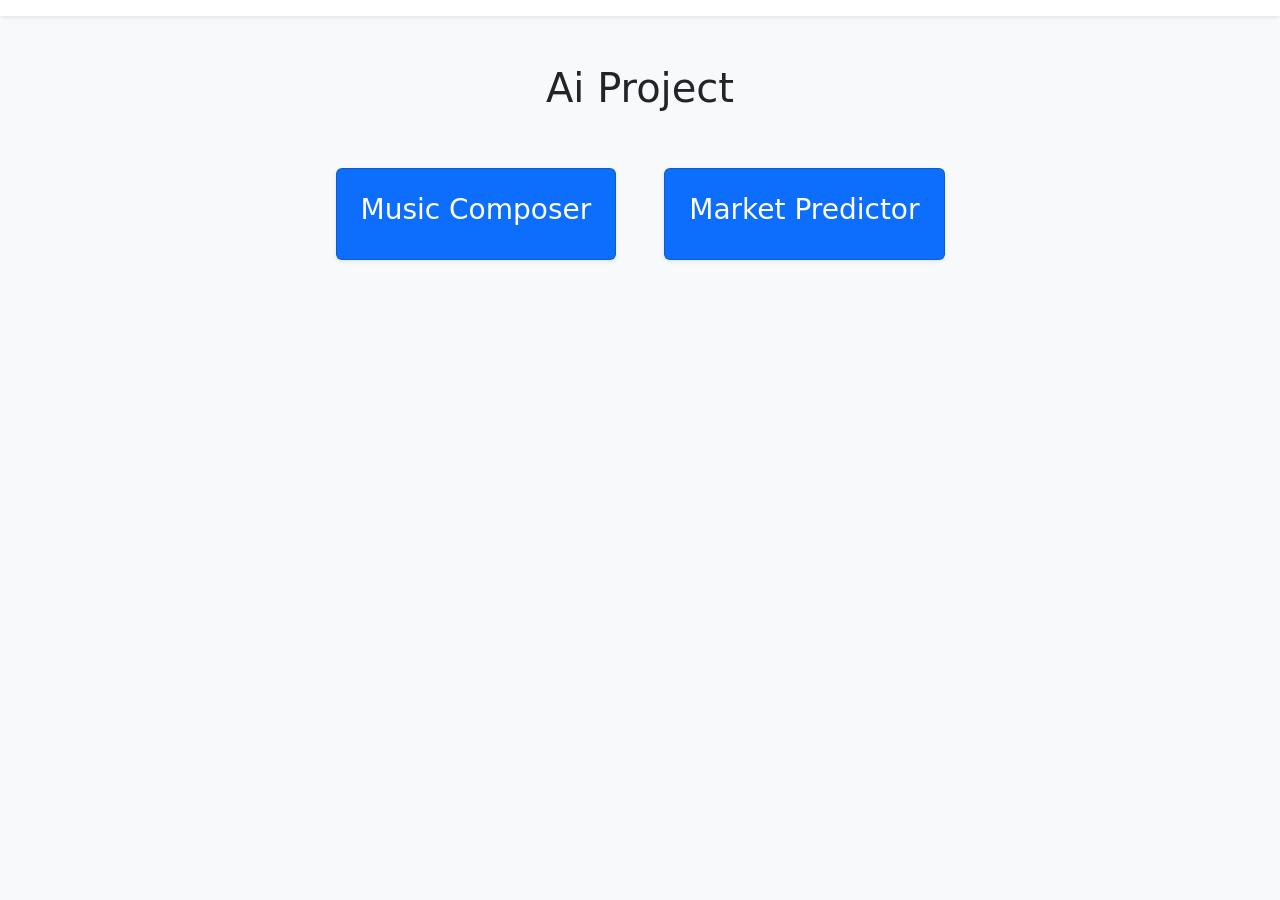
<file: frontend/index.html>
<!DOCTYPE html>
<html>
  <head>
    <meta charset="UTF-8">
    <meta name="viewport" content="width=device-width, initial-scale=1">
    <link
      href="https://cdn.jsdelivr.net/npm/bootstrap@5.3.0/dist/css/bootstrap.min.css"
      rel="stylesheet"
    >
    <link href="css/style.css" rel="stylesheet">

    <title>Home</title>
  </head>
  <body class="bg-light text-dark">
    <nav class="navbar navbar-expand-lg navbar-light bg-white shadow-sm">
    </nav>

    <header class="container py-5 text-center" id="header">
      <h1>Ai Project</h1>
    </header>

    <div class="container">
        <div class="d-flex justify-content-center gap-5 text-center">
            <a href="composer.html"
                class="card text-center shadow-sm p-4 text-decoration-none text-white bg-primary hover-card" id="composerButton">
                <h3>Music Composer</h3>
            </a>

            <a href="predictor.html"
                class="card text-center shadow-sm p-4 text-decoration-none text-white bg-primary hover-card" id="predictorButton">
                <h3>Market Predictor</h3>
            </a>
        </div>
    </div>
  </body>
</html>
</file>
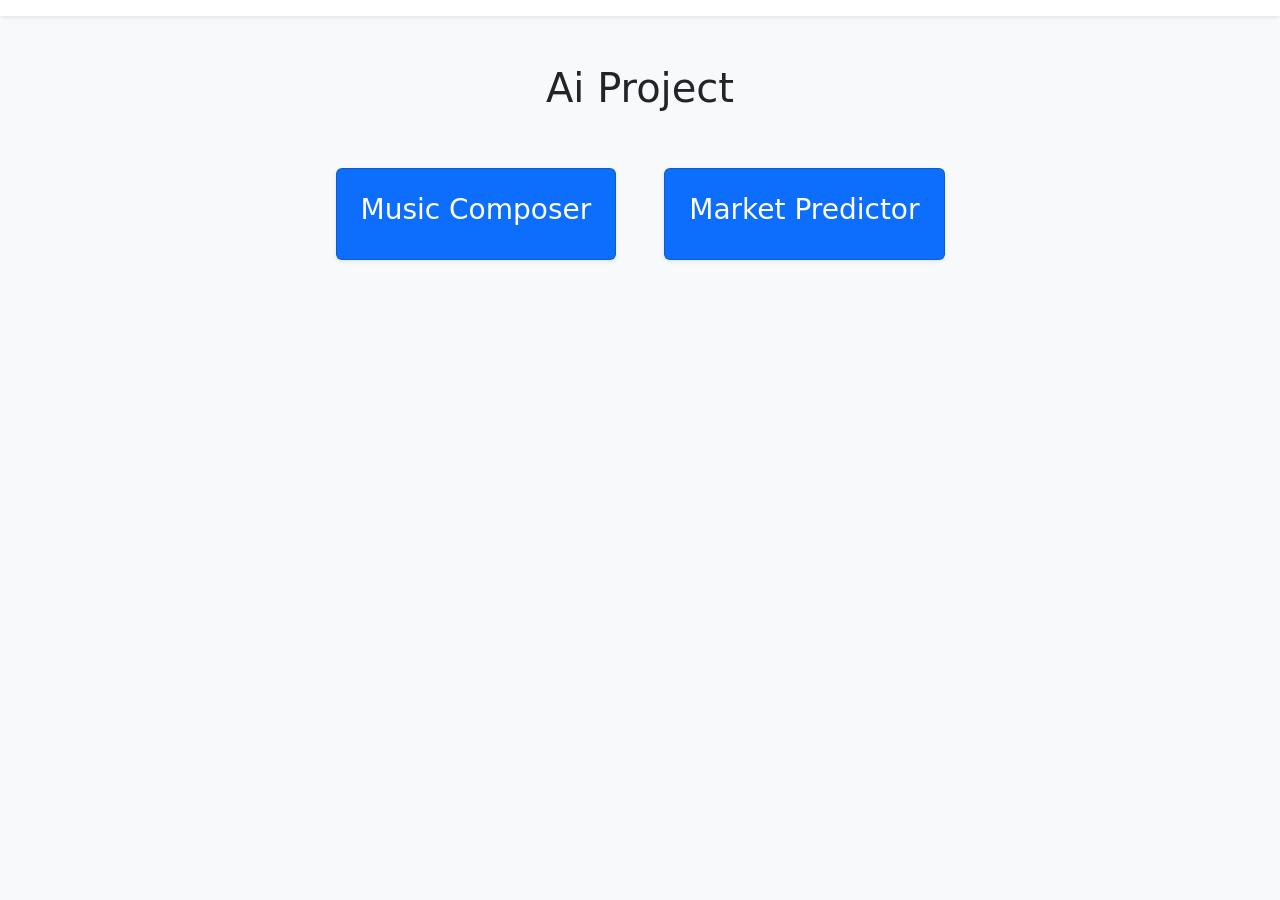
<file: main.html>
<!DOCTYPE html>
<html>
  <head>
    <meta charset="UTF-8">
    <meta name="viewport" content="width=device-width, initial-scale=1">
    <link
      href="https://cdn.jsdelivr.net/npm/bootstrap@5.3.0/dist/css/bootstrap.min.css"
      rel="stylesheet"
    >
  </head>
  <body class="bg-light text-dark">
    <nav class="navbar navbar-expand-lg navbar-light bg-white shadow-sm">
    </nav>

    <header class="container py-5 text-center">
      <h1>Ai Project</h1>
    </header>

    <div class="container">
        <div class="d-flex justify-content-center gap-5 text-center">
            <a href="composer.html"
                class="card text-center shadow-sm p-4 text-decoration-none text-white bg-primary hover-card">
                <h3>Music Composer</h3>
            </a>

            <a href="predictor.html"
                class="card text-center shadow-sm p-4 text-decoration-none text-white bg-primary hover-card">
                <h3>Market Predictor</h3>
            </a>
        </div>
    </div>
  </body>
</html>


<style>
  .hover-card:hover {
    background-color: #0b5ed7; /* darker Bootstrap blue */
    transform: translateY(-3px);
    transition: 0.2s ease;
  }
</style>
</file>
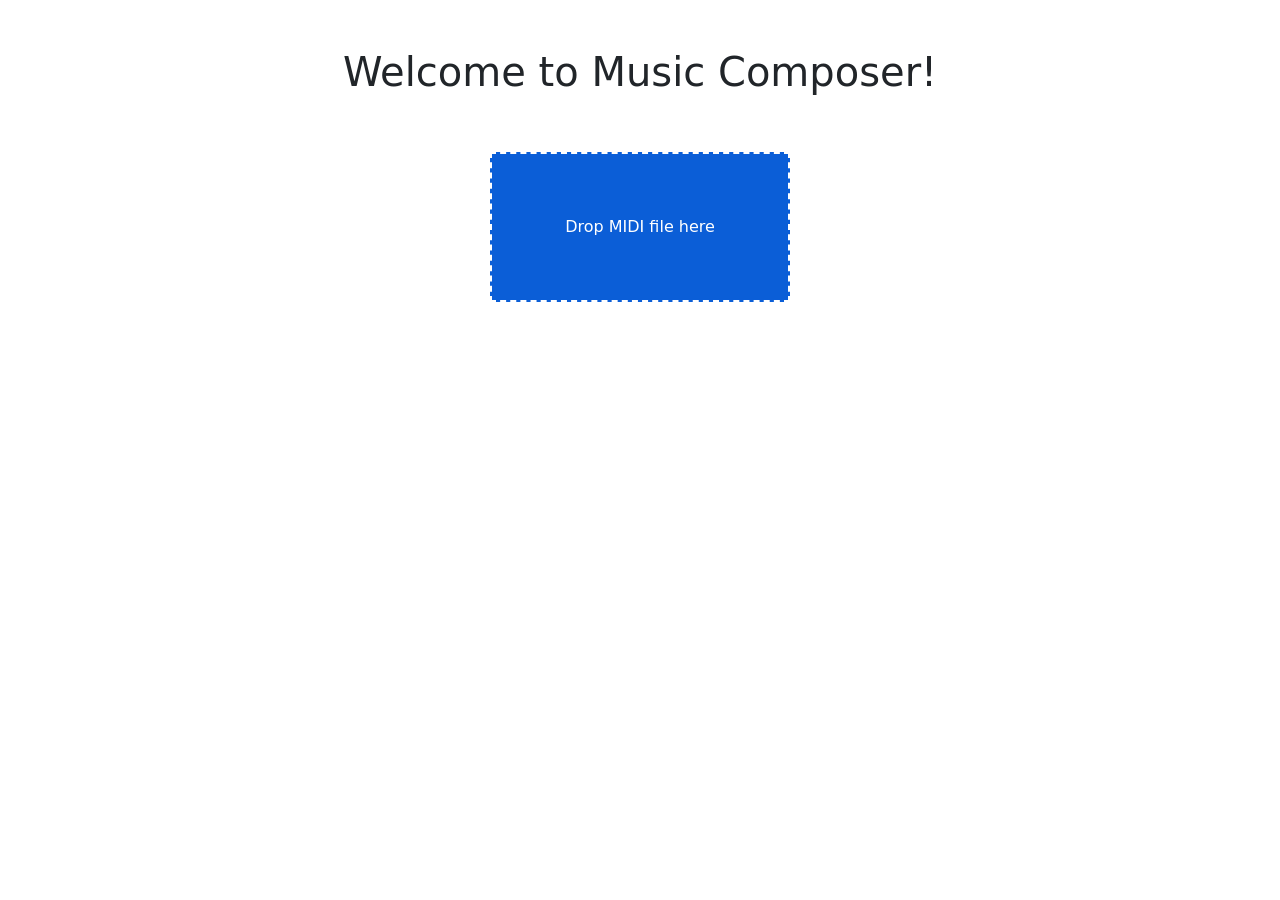
<file: frontend/composer.html>
<!DOCTYPE html>
<html>
  <head>
    <meta charset="UTF-8">
    <meta name="viewport" content="width=device-width, initial-scale=1">
    <link
      href="https://cdn.jsdelivr.net/npm/bootstrap@5.3.0/dist/css/bootstrap.min.css"
      rel="stylesheet"
    >
    <link href="css/style.css" rel="stylesheet">

    <title>Composer</title>
  </head>
  <body>

    <header class="container py-5 text-center" id="header1">
      <h1>Welcome to Music Composer!</h1>
    </header>

    <div class="container">
        <div class="d-flex flex-column align-items-center gap-3 text-center">
            <div id="dropzone" style="width:300px;height:150px;background-color: #0b5ed7;border:2px dashed #ffffff;display:flex;align-items:center;justify-content:center;color:#ffffff;"> Drop MIDI file here </div>
            <div class="d-flex align-items-center gap-3">
                <select id="modelSelect" class="form-select d-none" style="width:auto;"></select>

            </div>
            <div class="d-flex align-items-center gap-3">
                <a href="index.html"
                    class="card text-center shadow-sm p-4 text-decoration-none text-white bg-primary hover-card d-none" id="generate">
                    <h3>Generate MIDI</h3>
                </a>
            </div>
            <div class="d-flex align-items-center gap-3">
                <button id="downloadMidi" class="btn btn-success d-none" type="button">Download MIDI</button>
            </div>
        </div>
    </div>

    <script src="js/composer.js" type="module" defer></script>
  </body>
</html>
</file>
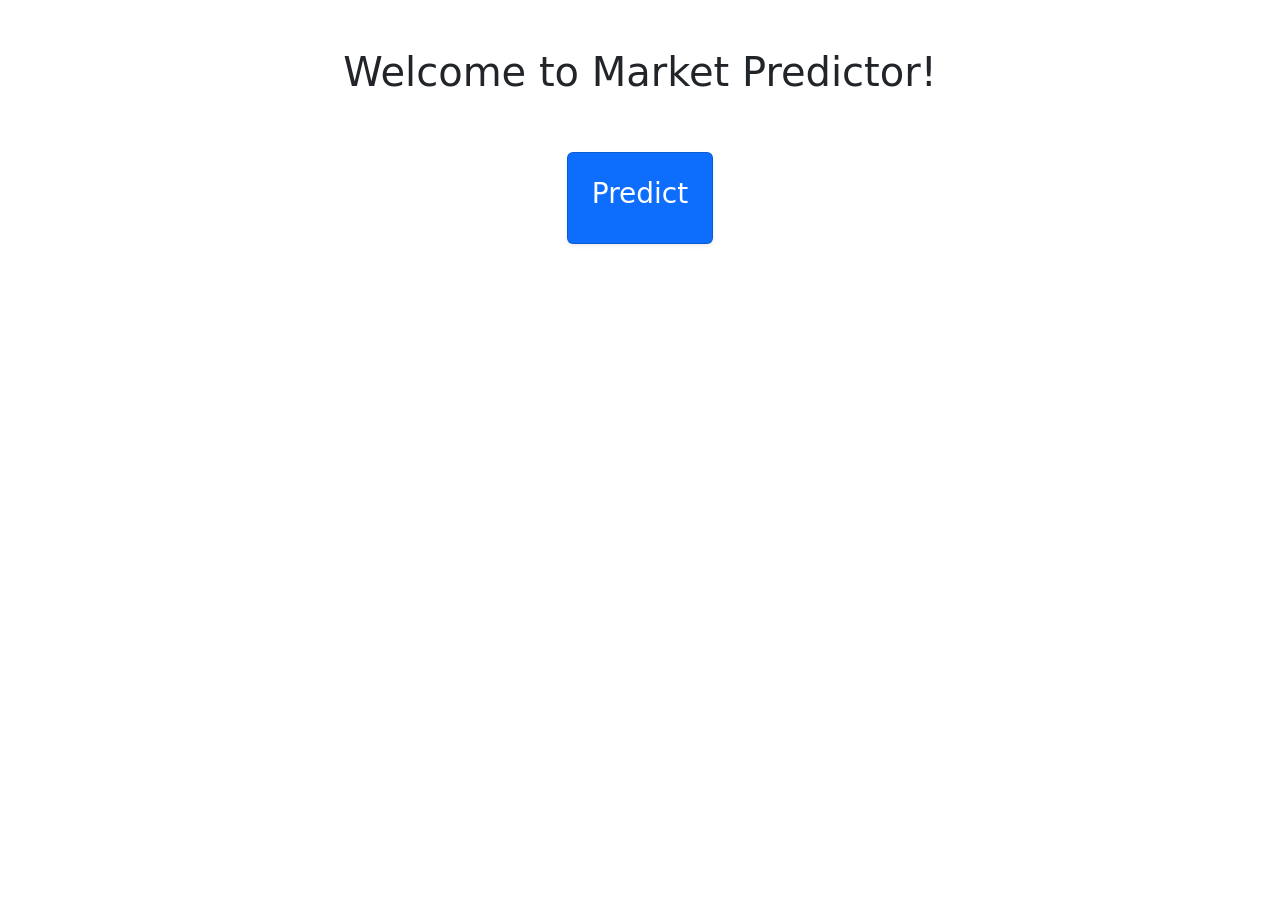
<file: frontend/predictor.html>
<!DOCTYPE html>
<html>
  <head>
    <meta charset="UTF-8">
    <meta name="viewport" content="width=device-width, initial-scale=1">
    <link
      href="https://cdn.jsdelivr.net/npm/bootstrap@5.3.0/dist/css/bootstrap.min.css"
      rel="stylesheet"
    >
    <link href="css/style.css" rel="stylesheet">

    <title>Predictor</title>
  </head>
  <body>

    <header class="container py-5 text-center" id="header1">
      <h1>Welcome to Market Predictor!</h1>
    </header>
    
    <div class="container">
        <div class="d-flex justify-content-center gap-5 text-center">
            <a href="index.html"
                class="card text-center shadow-sm p-4 text-decoration-none text-white bg-primary hover-card" id="predictor">
                <h3>Predict</h3>
            </a>
        </div>
    </div>

    <script src="js/predictor.js" type="module" defer></script>
  </body>
</html>
</file>
<file: frontend/css/style.css>
.hover-card:hover {
  background-color: #0b5ed7;
}
</file>
